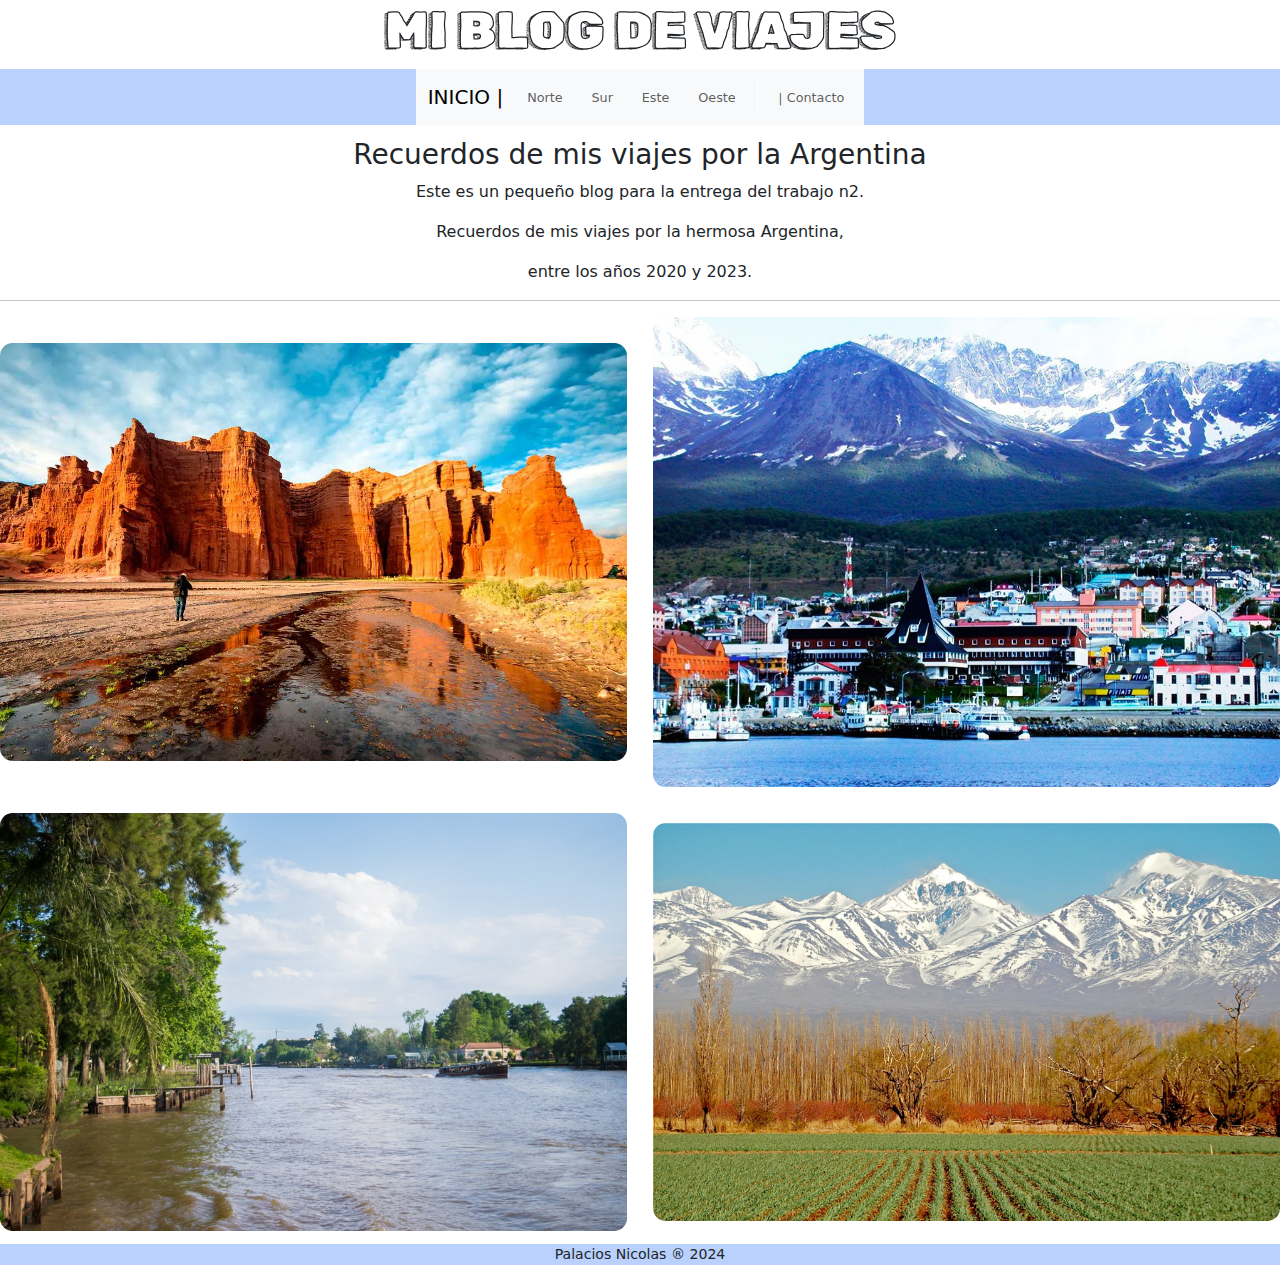
<file: index.html>
<!DOCTYPE html>
<html lang="es">

<head>
    <meta charset="UTF-8">
    <meta name="viewport" content="width=device-width, initial-scale=1.0">
    <link rel="stylesheet" href="https://cdn.jsdelivr.net/npm/bootstrap@5.3.2/dist/css/bootstrap.min.css">
    
    <link rel="stylesheet" href="./styles/styles.css">
    <title>Inicio</title>
</head>

<body>
    <header>
        <h1 class="titulo">MI BLOG DE VIAJES</h1>
    </header>
    <nav class="navbarPrincipal">
        <nav class="navbar navbar-expand-lg bg-body-tertiary ">
            <div class="container-fluid">
                <a class="navbar-brand " href="./index.html">INICIO | </a>
                <button class="navbar-toggler" type="button" data-bs-toggle="collapse" data-bs-target="#navbarNav"
                    aria-controls="navbarNav" aria-expanded="false" aria-label="Toggle navigation">
                    <span class="navbar-toggler-icon"></span>
                </button>
                <div class="collapse navbar-collapse" id="navbarNav">
                    <ul class="navbar-nav">
                        <li class="nav-item">
                            <a class="nav-link" href="./pages/norte.html"> Norte </a>
                        </li>
                        <li class="nav-item">
                            <a class="nav-link" href="./pages/sur.html"> Sur</a>
                        </li>
                        <li class="nav-item">
                            <a class="nav-link" href="./pages/este.html"> Este </a>
                        </li>
                        <li class="nav-item">
                            <a class="nav-link" href="./pages/oeste.html"> Oeste </a>
                        </li>
                        <li class="nav-item">
                            <a class="nav-link" href="./pages/contacto.html"> | Contacto </a>
                        </li>
                    </ul>
                </div>
            </div>
        </nav>
    </nav>


    <section class="section">
        <div>
            
            <h3>Recuerdos de mis viajes por la Argentina</h3>

            <p>Este es un pequeño blog para la entrega del trabajo n2. </p>
            <p>Recuerdos de mis viajes por la hermosa Argentina,</p>
            <p>entre los años 2020 y 2023.</p>

        </div>
        <hr>
        <!-- GRILLA DE IMAGENES -->
        <div class="grid-container">

            <div class="grid-item">
                <a href="./pages/norte.html">
                    <img src="./img/norte/cafayate.webp" alt="">
                    <div class="description">Cafayate y sus colores / NORTE</div>
                </a>
            </div>
            <div class="grid-item">
                <a href="./pages/sur.html">
                    <img src="./img/sur/0005104647.jpg" alt="">
                    <div class="description">Nuestra Patagonia / SUR</div>
                </a>
            </div>
            <div class="grid-item">
                <a href="./pages/este.html">
                    <img src="./img/este/delta.jpg" alt="">
                    <div class="description">Delta del Paraná / ESTE</div>
                </a>
            </div>
            <div class="grid-item">
                <a href="./pages/oeste.html">
                    <img src="./img/oeste/mendoza.jpg" alt="">
                    <div class="description">Viñedos, Termas y más / OESTE</div>
                </a>
            </div>
        </div>
    </section>

    <footer class="footer" > Palacios Nicolas ® 2024</footer>
    <script src="https://cdn.jsdelivr.net/npm/bootstrap@5.3.2/dist/js/bootstrap.min.js"></script>
</body>
</html>
</file>
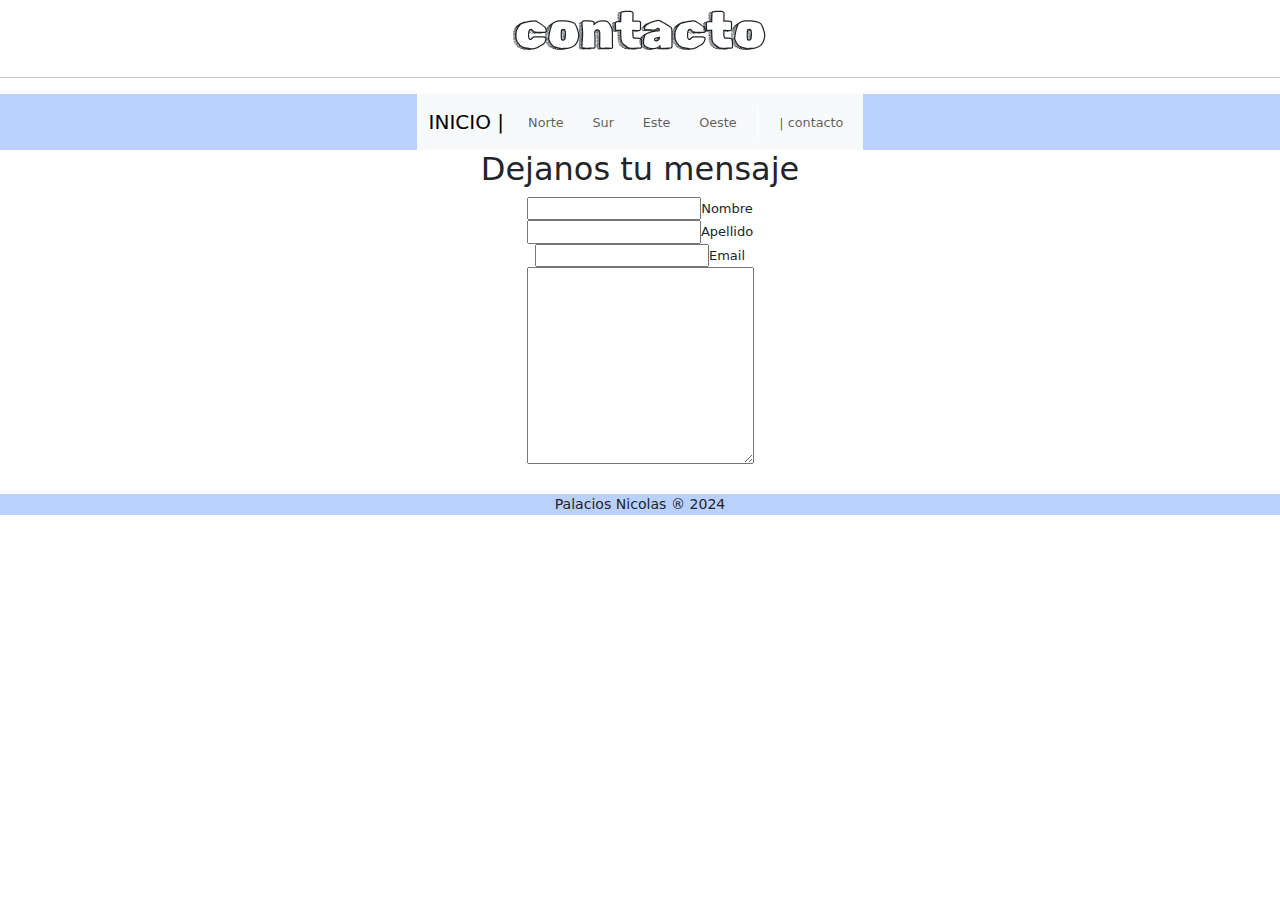
<file: pages/contacto.html>
<!DOCTYPE html>
<html lang="es">
<head>
    <meta charset="UTF-8">
    <meta name="viewport" content="width=device-width, initial-scale=1.0">
    <title>ESTE ARGENTINO</title>
    <link rel="stylesheet" href="https://cdn.jsdelivr.net/npm/bootstrap@5.3.2/dist/css/bootstrap.min.css">
    
    <link rel="stylesheet" href="../styles/styles.css">
</head>
<body>
    <header>
        <h1 class="titulo">contacto</h1>
        <hr>
    </header>
    <nav class="navbarPrincipal">
        <nav class="navbar navbar-expand-lg bg-body-tertiary ">
            <div class="container-fluid">
                <a class="navbar-brand " href="../index.html">INICIO | </a>
                <button class="navbar-toggler" type="button" data-bs-toggle="collapse" data-bs-target="#navbarNav"
                    aria-controls="navbarNav" aria-expanded="false" aria-label="Toggle navigation">
                    <span class="navbar-toggler-icon"></span>
                </button>
                <div class="collapse navbar-collapse" id="navbarNav">
                    <ul class="navbar-nav">
                        <li class="nav-item">
                            <a class="nav-link" href="./norte.html"> Norte </a>
                        </li>
                        <li class="nav-item">
                            <a class="nav-link" href="./sur.html"> Sur</a>
                        </li>
                        <li class="nav-item">
                            <a class="nav-link" href="./este.html"> Este </a>
                        </li>
                        <li class="nav-item">
                            <a class="nav-link" href="./oeste.html"> Oeste </a>
                        </li>
                        <li class="nav-item">
                            <a class="nav-link" href="./contacto.html"> | contacto </a>
                        </li>
                    </ul>
                </div>
            </div>
        </nav>
    </nav>
  

    <main>
        <div class="div-contacto">
        <h2>Dejanos tu mensaje</h2>
            <table class="table-contacto">
        

            
                    <tr>

                        <input type="text">Nombre<br>
                        <input type="text" name="" id="">Apellido<br>
                        <input type="email" name="" id="">Email<br>
                        <textarea name="mensaje" id="" cols="30" rows="10"></textarea>
                    </tr>

                
                    
        
              
            </table>  
        </div>
    </main>
    <br>
    <footer class="footer" > Palacios Nicolas ® 2024</footer>
    <script src="https://cdn.jsdelivr.net/npm/bootstrap@5.3.2/dist/js/bootstrap.min.js"></script>
</body>
</html>
</file>
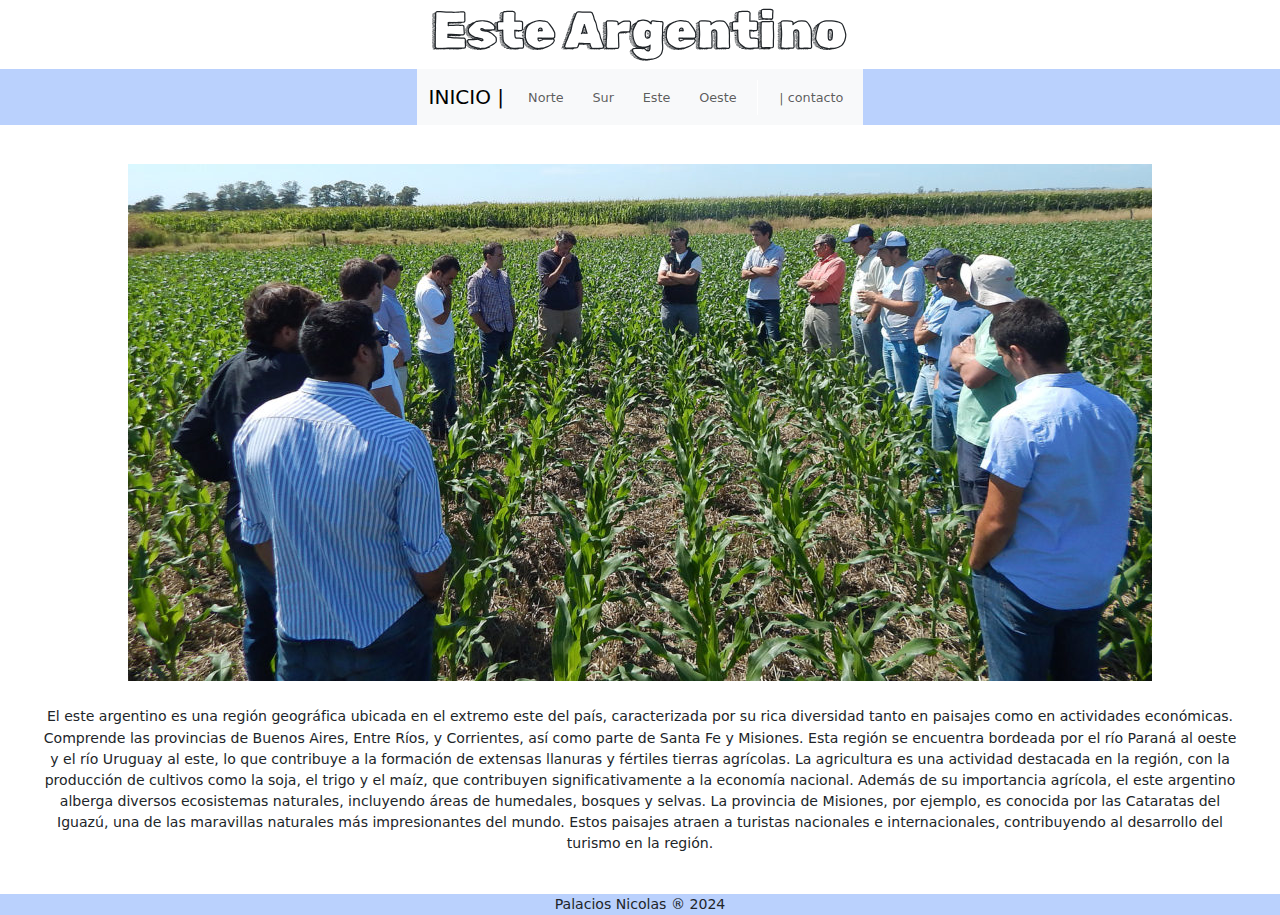
<file: pages/este.html>
<!DOCTYPE html>
<html lang="es">
    <head>
        <meta charset="UTF-8">
        <meta name="viewport" content="width=device-width, initial-scale=1.0">
        <link rel="stylesheet" href="https://cdn.jsdelivr.net/npm/bootstrap@5.3.2/dist/css/bootstrap.min.css">

        <link rel="stylesheet" href="../styles/styles.css">
    </head>
    
<body>
    <header>
        <h1 class="titulo">Este Argentino</h1>
    </header>
    <main> 

        <nav class="navbarPrincipal">
            <nav class="navbar navbar-expand-lg bg-body-tertiary ">
                    <div class="container-fluid">
                        
                        <a class="navbar-brand " href="../index.html">INICIO | </a>
                        <button class="navbar-toggler" type="button" data-bs-toggle="collapse" data-bs-target="#navbarNav"
                        aria-controls="navbarNav" aria-expanded="false" aria-label="Toggle navigation">
                        <span class="navbar-toggler-icon"></span>
                    </button>
                    <div class="collapse navbar-collapse" id="navbarNav">
                        <ul class="navbar-nav">
                            <li class="nav-item">
                                <a class="nav-link" href="./norte.html"> Norte </a>
                            </li>
                            <li class="nav-item">
                                <a class="nav-link" href="./sur.html"> Sur</a>
                            </li>
                            <li class="nav-item">
                                <a class="nav-link" href="./este.html"> Este </a>
                            </li>
                            <li class="nav-item">
                                <a class="nav-link" href="./oeste.html"> Oeste </a>
                            </li>
                            <li class="nav-item">
                                <a class="nav-link" href="./contacto.html"> | contacto </a>
                            </li>
                        </ul>
                    </div>
                </div>
            </nav>
        </nav>  
        <section class="section-este">
            <article>
                <img src="../img/este/Productores-de-la-Regional-Aapresid-9-de-Julio-Casares-en-el-campo-bajo-AC-1024x517.jpg" alt="">
            </article>
            <div>
                <p class="p-este">El este argentino es una región geográfica ubicada en el extremo este del país, caracterizada por su rica diversidad tanto en paisajes como en actividades económicas. Comprende las provincias de Buenos Aires, Entre Ríos, y Corrientes, así como parte de Santa Fe y Misiones. Esta región se encuentra bordeada por el río Paraná al oeste y el río Uruguay al este, lo que contribuye a la formación de extensas llanuras y fértiles tierras agrícolas. La agricultura es una actividad destacada en la región, con la producción de cultivos como la soja, el trigo y el maíz, que contribuyen significativamente a la economía nacional.

                    Además de su importancia agrícola, el este argentino alberga diversos ecosistemas naturales, incluyendo áreas de humedales, bosques y selvas. La provincia de Misiones, por ejemplo, es conocida por las Cataratas del Iguazú, una de las maravillas naturales más impresionantes del mundo. Estos paisajes atraen a turistas nacionales e internacionales, contribuyendo al desarrollo del turismo en la región.</p>
            </div>
        </section>
    </main>
    <br>
    <footer class="footer" > Palacios Nicolas ® 2024</footer>
    <script src="https://cdn.jsdelivr.net/npm/bootstrap@5.3.2/dist/js/bootstrap.min.js"></script>
</body>  
</html>
</file>
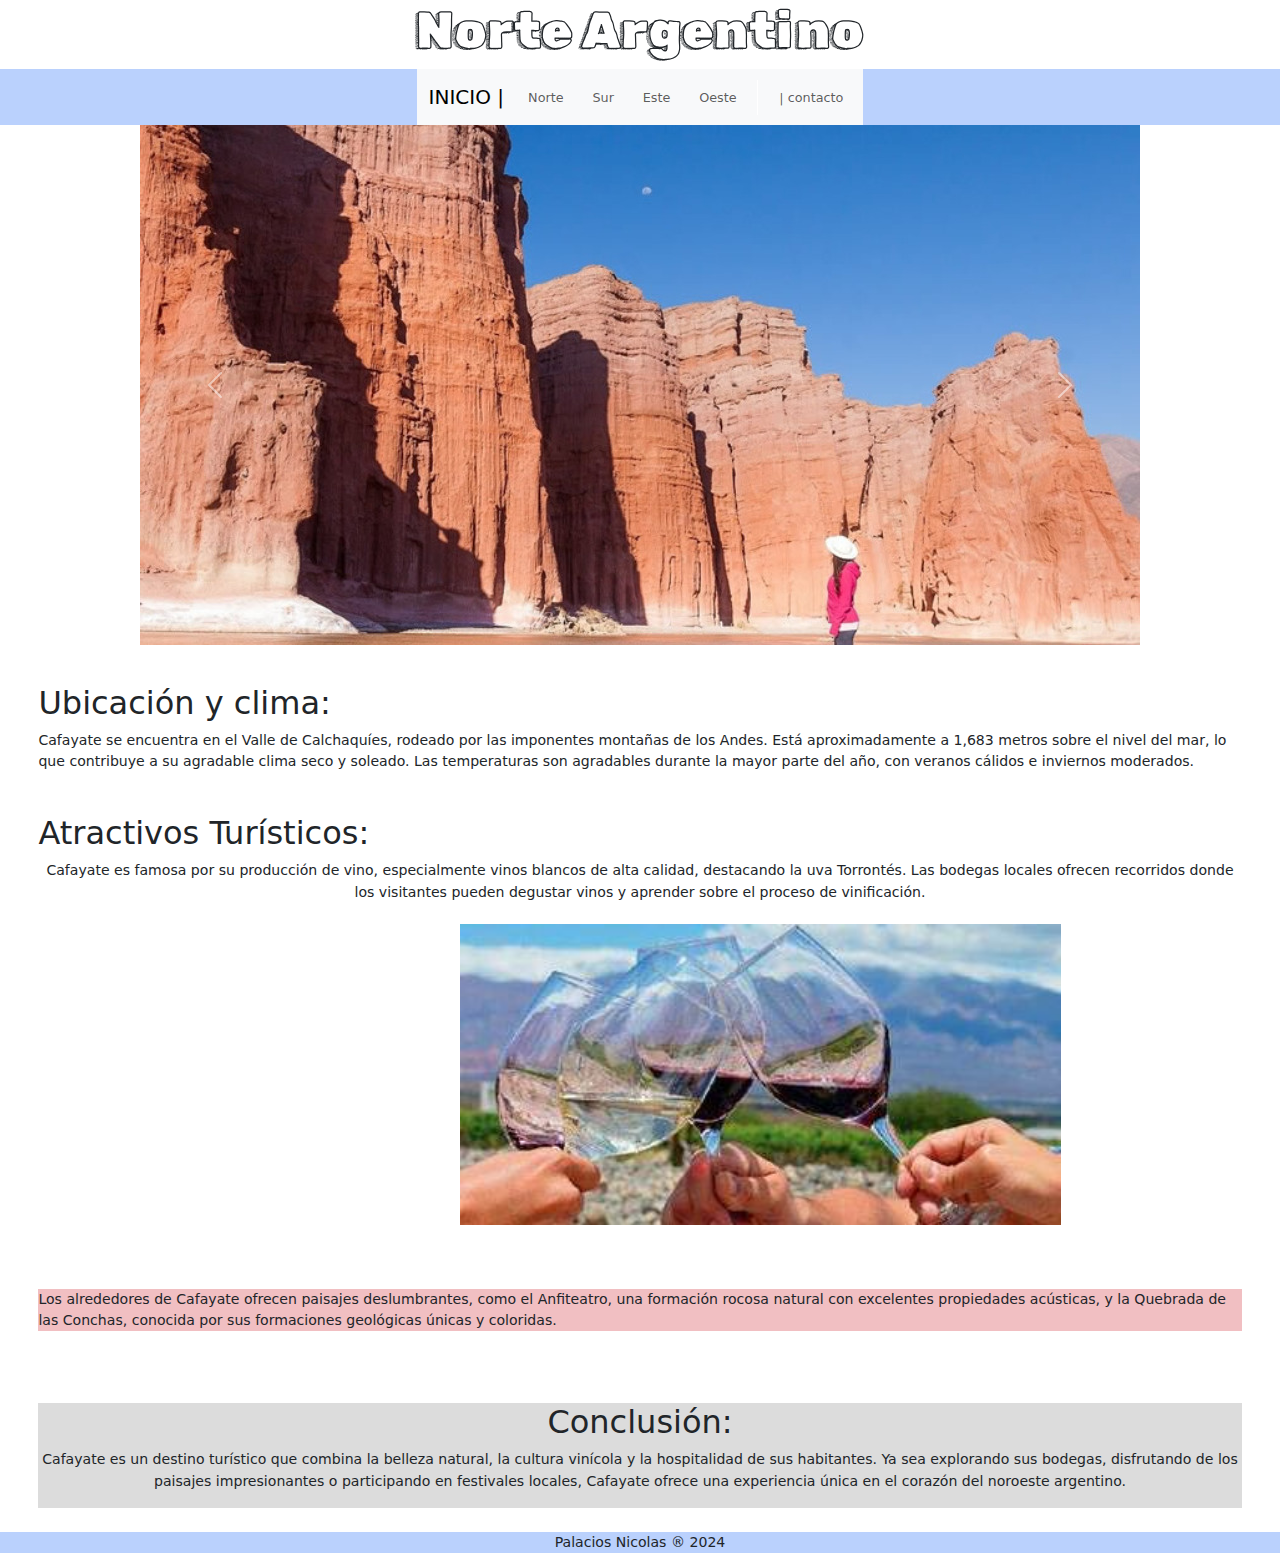
<file: pages/norte.html>
<!DOCTYPE html>
<html lang="en">

<head>
    <meta charset="UTF-8">
    <meta name="viewport" content="width=device-width, initial-scale=1.0">
    <link rel="stylesheet" href="https://cdn.jsdelivr.net/npm/bootstrap@5.3.2/dist/css/bootstrap.min.css">

    <link rel="stylesheet" href="../styles/styles.css">
</head>

<body>
    <header>
        <h1 class="titulo">Norte Argentino</h1>
    </header>
    <main> 
            <nav class="navbarPrincipal">
                <nav class="navbar navbar-expand-lg bg-body-tertiary ">
                    <div class="container-fluid">
                            
                            <a class="navbar-brand " href="../index.html">INICIO | </a>
                            <button class="navbar-toggler" type="button" data-bs-toggle="collapse" data-bs-target="#navbarNav"
                            aria-controls="navbarNav" aria-expanded="false" aria-label="Toggle navigation">
                            <span class="navbar-toggler-icon"></span>
                        </button>
                        <div class="collapse navbar-collapse" id="navbarNav">
                            <ul class="navbar-nav">
                                <li class="nav-item">
                                    <a class="nav-link" href="./norte.html"> Norte </a>
                                </li>
                                <li class="nav-item">
                                    <a class="nav-link" href="./sur.html"> Sur</a>
                                </li>
                                <li class="nav-item">
                                    <a class="nav-link" href="./este.html"> Este </a>
                                </li>
                                <li class="nav-item">
                                    <a class="nav-link" href="./oeste.html"> Oeste </a>
                                </li>
                                <li class="nav-item">
                                    <a class="nav-link" href="./contacto.html"> | contacto </a>
                                </li>
                            </ul>
                        </div>
                    </div>
                </nav>
            </nav>
        <section class="section-carousel">
            <div class="div-carousel">
                <div id="carouselExampleAutoplaying" class="carousel slide" data-bs-ride="carousel">
                    <div class="carousel-inner">
                        <div class="carousel-item active">
                            <img id="img-carousel" src="../img/norte/OIP.jpg"  alt="...">
                        </div>
                        <div class="carousel-item">
                            <img id="img-carousel"  src="../img/norte/parque_nacional_los_cardones_02.jpg"  alt="...">
                        </div>
                        <div class="carousel-item">
                            <img id="img-carousel"  src="../img/norte/salta_argentina_01.jpg"  alt="...">
                        </div>
                    </div>
                    
                    <button class="carousel-control-prev" type="button" data-bs-target="#carouselExampleAutoplaying"
                    data-bs-slide="prev">
                    <span class="carousel-control-prev-icon" aria-hidden="true"></span>
                    <span class="visually-hidden"></span>
                </button>
                <button class="carousel-control-next" type="button" data-bs-target="#carouselExampleAutoplaying"
                data-bs-slide="next">
                <span class="carousel-control-next-icon" aria-hidden="true"></span>
                <span class="visually-hidden"></span>
                </button>
            </div>
        </section>
            <div class="div-section">
                <section class="section-clima">
                    <h2>Ubicación y clima:</h2>
                    <p>Cafayate se encuentra en el Valle de Calchaquíes, 
                        rodeado por las imponentes montañas de los Andes. Está aproximadamente
                        a 1,683 metros sobre el nivel del mar, lo que contribuye a su agradable clima seco y soleado.
                        
                        Las temperaturas son agradables durante la mayor parte del año, 
                        con veranos cálidos e inviernos moderados.</p>
                </section>
                    
                <section class="section-atractivos">
                    <h2>Atractivos Turísticos:</h2>
                    <article class="article-atractivos">Cafayate es famosa por su producción de vino, especialmente vinos blancos de alta 
                        calidad, destacando la uva Torrontés. Las bodegas locales 
                        ofrecen recorridos donde los visitantes pueden degustar vinos y aprender sobre el 
                        proceso de vinificación.
                       
                        
                           
                    </article>
                    <br>
                    <img class="section-img-atractivos" src="../img/norte/vino.jpg" alt="" >
                    <aside class="aside-atractivos">Los alrededores de Cafayate ofrecen paisajes deslumbrantes, como el Anfiteatro,
                        una formación rocosa natural con excelentes propiedades acústicas, y 
                        la Quebrada de las Conchas, conocida por sus formaciones
                        geológicas únicas y coloridas.  </aside>
                </section>
                <br>
                <section class="section-conclusion">
                        <h2>Conclusión:</h2>
                        <p>Cafayate es un destino turístico que combina la belleza natural, 
                            la cultura vinícola y la hospitalidad de sus habitantes. Ya sea explorando sus bodegas, 
                            disfrutando de los paisajes impresionantes o participando en festivales locales, 
                            Cafayate ofrece una experiencia única en el corazón del noroeste argentino.</p>
                </section>
                        
            </div>
    </main>
    <br>
    <footer class="footer" > Palacios Nicolas ® 2024</footer>
    <script src="https://cdn.jsdelivr.net/npm/bootstrap@5.3.2/dist/js/bootstrap.min.js"></script>
</body>
</html>
</file>
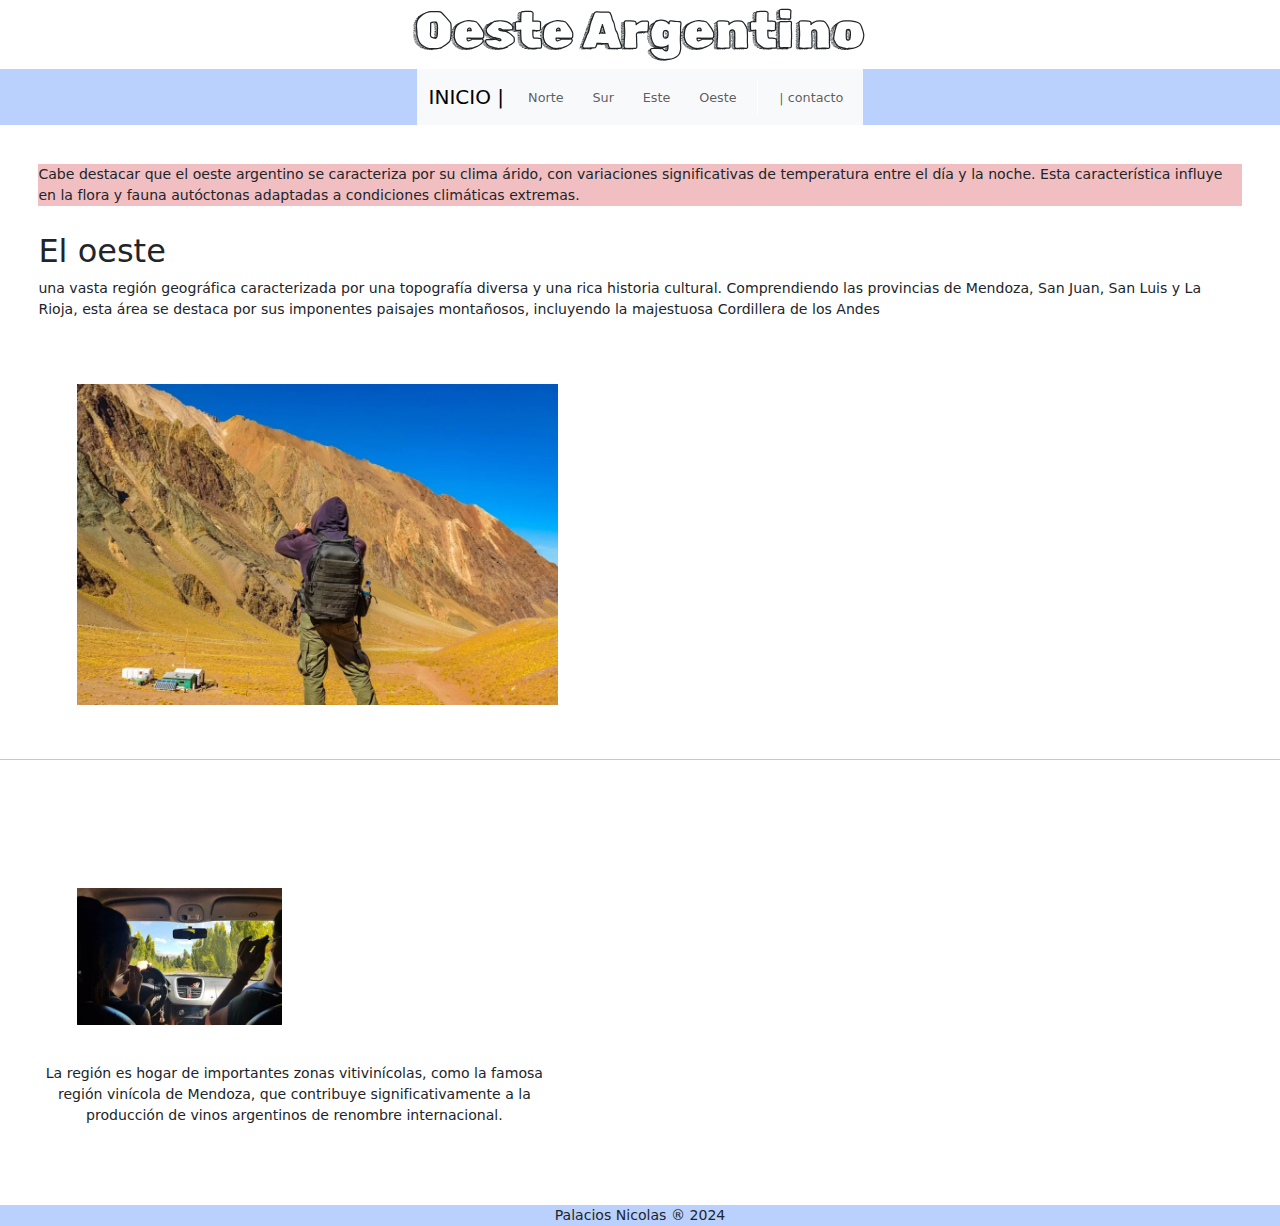
<file: pages/oeste.html>
<!DOCTYPE html>
<html lang="es">
    <head>
        <meta charset="UTF-8">
        <meta name="viewport" content="width=device-width, initial-scale=1.0">
        <link rel="stylesheet" href="https://cdn.jsdelivr.net/npm/bootstrap@5.3.2/dist/css/bootstrap.min.css">
        <link rel="stylesheet" href="../styles/styles.css">
    </head>
    
<body>
    <header>
        <h1 class="titulo">Oeste Argentino</h1>
    </header>
    <main> 

        <nav class="navbarPrincipal">
            <nav class="navbar navbar-expand-lg bg-body-tertiary ">
                    <div class="container-fluid">
                        
                        <a class="navbar-brand " href="../index.html">INICIO | </a>
                        <button class="navbar-toggler" type="button" data-bs-toggle="collapse" data-bs-target="#navbarNav"
                        aria-controls="navbarNav" aria-expanded="false" aria-label="Toggle navigation">
                        <span class="navbar-toggler-icon"></span>
                    </button>
                    <div class="collapse navbar-collapse" id="navbarNav">
                        <ul class="navbar-nav">
                            <li class="nav-item">
                                <a class="nav-link" href="./norte.html"> Norte </a>
                            </li>
                            <li class="nav-item">
                                <a class="nav-link" href="./sur.html"> Sur</a>
                            </li>
                            <li class="nav-item">
                                <a class="nav-link" href="./este.html"> Este </a>
                            </li>
                            <li class="nav-item">
                                <a class="nav-link" href="./oeste.html"> Oeste </a>
                            </li>
                            <li class="nav-item">
                                <a class="nav-link" href="./contacto.html"> | contacto </a>
                            </li>
                        </ul>
                    </div>
                </div>
            </nav>
        </nav>
        <section class="section-oeste">
            <aside class="aside-atractivos">Cabe destacar que el oeste argentino se caracteriza 
                por su clima árido, con variaciones significativas 
                de temperatura entre el día y la noche. Esta característica influye en la flora y
                fauna autóctonas adaptadas a condiciones climáticas extremas.   </aside>
                <div class="div-oeste"> <h2>El oeste </h2>
                    <p>una vasta región geográfica caracterizada por una
                        topografía diversa y una rica historia cultural. Comprendiendo 
                        las provincias de Mendoza, San Juan, San Luis y La Rioja, esta
                        área se destaca por sus imponentes paisajes montañosos, 
                        incluyendo la majestuosa Cordillera de los Andes</p>
                    <div>
                         <img class="img-oeste" src="../img/oeste/uno.webp" alt="">
                    </div>
                </div>
        </section>
        <hr>
        <div>
            <article class="article-imagen">
                <div class="img-oeste"><img src="../img/oeste/OIP.jpg" alt=""></div>
                <div><p class="p-oeste">La región es hogar de importantes zonas vitivinícolas, como la famosa región
                    vinícola de Mendoza, que contribuye significativamente a la
                    producción de vinos argentinos de renombre internacional.</p></div>
            </article>
            <article>

            </article>
        </div>
    </main>
    <br>
    <footer class="footer" > Palacios Nicolas ® 2024</footer>
    <script src="https://cdn.jsdelivr.net/npm/bootstrap@5.3.2/dist/js/bootstrap.min.js"></script>
</body>
</html>
</file>
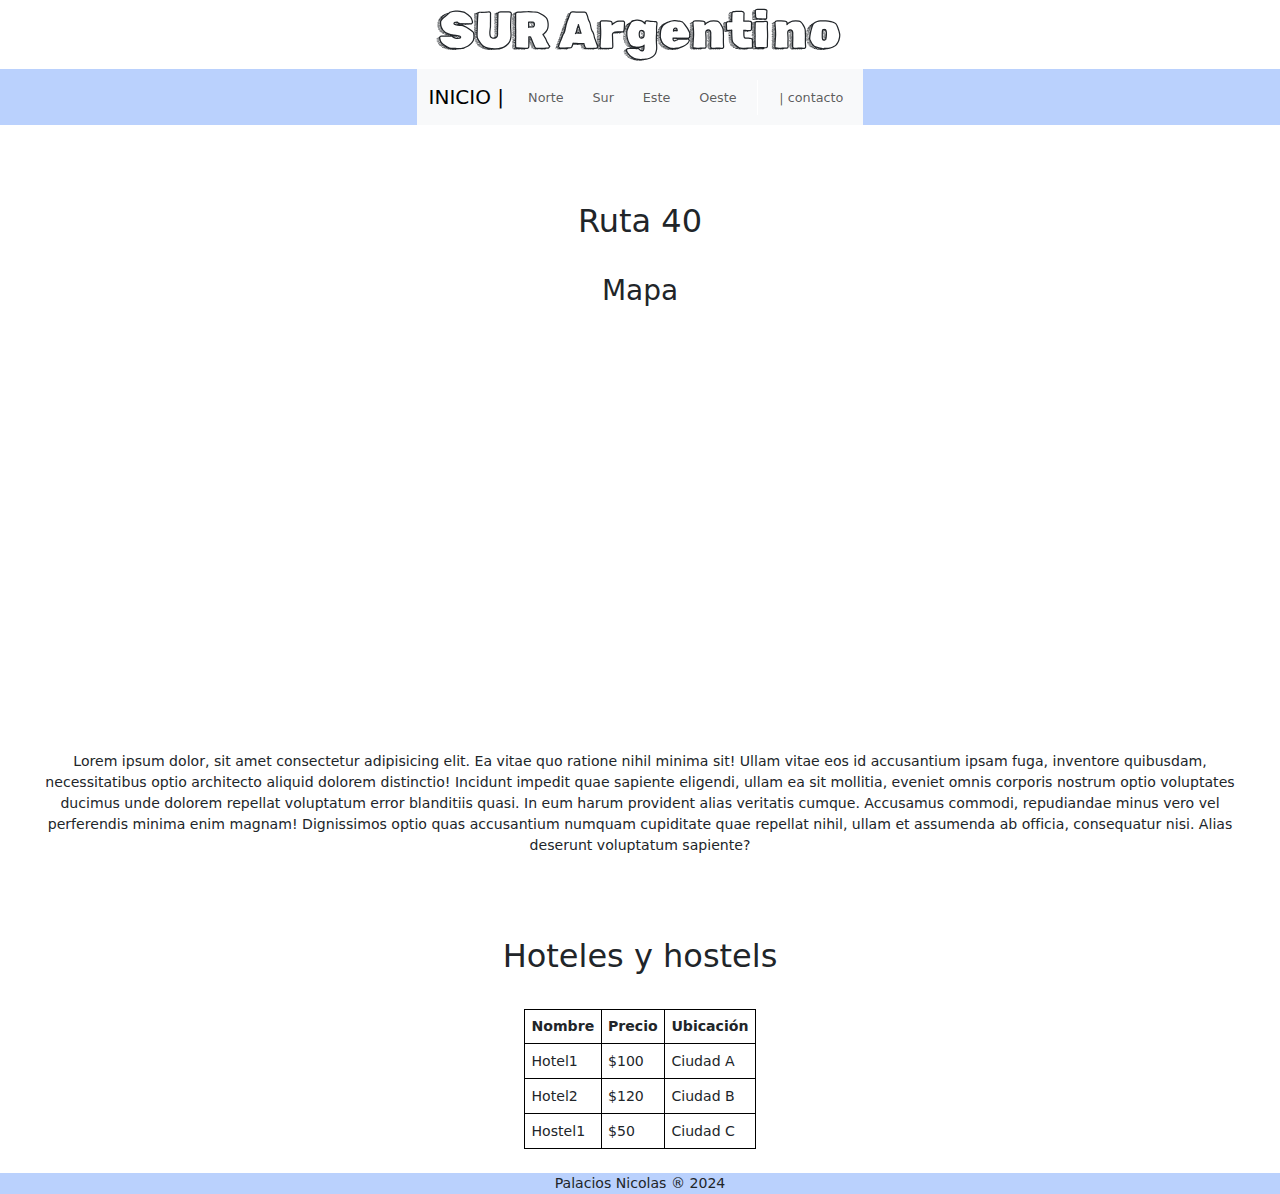
<file: pages/sur.html>
<!DOCTYPE html>
<html lang="es">
    <head>
        <meta charset="UTF-8">
        <meta name="viewport" content="width=device-width, initial-scale=1.0">
        <link rel="stylesheet" href="https://cdn.jsdelivr.net/npm/bootstrap@5.3.2/dist/css/bootstrap.min.css">
        <link rel="stylesheet" href="../styles/styles.css">

    </head>
    
<body>
    <header>
        <h1 class="titulo">SUR Argentino</h1>
    </header>
    <main> 
            <nav class="navbarPrincipal">
                <nav class="navbar navbar-expand-lg bg-body-tertiary ">
                        <div class="container-fluid">
                            <a class="navbar-brand " href="../index.html">INICIO | </a>
                            <button class="navbar-toggler" type="button" data-bs-toggle="collapse" data-bs-target="#navbarNav"
                            aria-controls="navbarNav" aria-expanded="false" aria-label="Toggle navigation">
                            <span class="navbar-toggler-icon"></span>
                        </button>
                        <div class="collapse navbar-collapse" id="navbarNav">
                            <ul class="navbar-nav">
                                <li class="nav-item">
                                    <a class="nav-link" href="./norte.html"> Norte </a>
                                </li>
                                <li class="nav-item">
                                    <a class="nav-link" href="./sur.html"> Sur</a>
                                </li>
                                <li class="nav-item">
                                    <a class="nav-link" href="./este.html"> Este </a>
                                </li>
                                <li class="nav-item">
                                    <a class="nav-link" href="./oeste.html"> Oeste </a>
                                </li>
                                <li class="nav-item">
                                    <a class="nav-link" href="./contacto.html"> | contacto </a>
                                </li>
                            </ul>
                        </div>
                    </div>
                </nav>
            </nav>

    <section class="section-sur">
        <div class="div-section"><h2>Ruta 40</h2>
            <h3>Mapa</h3></div>
            <iframe class="iframe-sur" src="https://www.google.com/maps/embed?pb=!1m34!1m12!1m3!1d26676790.83685764!2d-88.67261033223528!3d-35.29494281998493!2m3!1f0!2f0!3f0!3m2!1i1024!2i768!4f13.1!4m19!3e0!4m5!1s0x9406a422d936db43%3A0xe4aee38c5776beda!2sLa%20Quiaca%2C%20Jujuy!3m2!1d-22.1076922!2d-65.5975218!4m5!1s0xbdbee39c401f9623%3A0x7d410f238982a9fa!2sRuta%20Nacional%2040!3m2!1d-36.967222!2d-69.79377749999999!4m5!1s0xbdb5ceb80b41890b%3A0x9ca286974f942f0b!2sCabo%20V%C3%ADrgenes%2C%20Santa%20Cruz!3m2!1d-52.3275!2d-68.3516667!5e0!3m2!1ses-419!2sar!4v1705017203761!5m2!1ses-419!2sar"  style="border:0;" allowfullscreen="" loading="lazy" referrerpolicy="no-referrer-when-downgrade"></iframe>
            <p class="p-sur">Lorem ipsum dolor, sit amet consectetur adipisicing elit.
                Ea vitae quo ratione nihil minima sit! Ullam vitae eos id
                accusantium ipsam fuga, inventore quibusdam, necessitatibus
                optio architecto aliquid dolorem distinctio!
                Incidunt impedit quae sapiente eligendi, ullam ea sit mollitia,
                eveniet omnis corporis nostrum optio voluptates ducimus unde dolorem 
                repellat voluptatum error blanditiis quasi. In eum harum provident alias veritatis cumque.
                Accusamus commodi, repudiandae minus vero vel perferendis minima
                enim magnam! Dignissimos optio quas accusantium numquam cupiditate 
                quae repellat nihil, ullam et assumenda ab officia, consequatur nisi.
                Alias deserunt voluptatum sapiente?</p>
                <div class="div-section">
                    <h2>Hoteles y hostels</h2>
                    <table class="table-sur">
                        <tr>
                            <th>Nombre</th>
                            <th>Precio</th>
                            <th>Ubicación</th>
                        </tr>
                        <tr>
                            <td>Hotel1</td>
                            <td>$100</td>
                            <td>Ciudad A</td>
                        </tr>
                        <tr>
                            <td>Hotel2</td>
                            <td>$120</td>
                            <td>Ciudad B</td>
                        </tr>
                        <tr>
                            <td>Hostel1</td>
                            <td>$50</td>
                            <td>Ciudad C</td>
                        </tr>
                    </table>
                </div>
        </div>
    </section>
    </main>
    <br>
    <footer class="footer" > Palacios Nicolas ® 2024</footer>
    <script src="https://cdn.jsdelivr.net/npm/bootstrap@5.3.2/dist/js/bootstrap.min.js"></script>
</body>
</html>
</file>
<file: styles/styles.css>
/* IMPORTADO */
@font-face {
  font-family: 'Rubik';
  src: url(../fonts/RubikDoodleShadow-Regular.ttf);
}

/* A TODO */
* {
  margin: 0;
  padding: 0;
  box-sizing: border-box;
}

/* BARRA DE NAVEGACION, NAVBAR */
.navbarPrincipal {
  display: flex;
  justify-content: center;
  background-color: rgba(117, 164, 251, 0.503);
  font-size: 1vw; 
}

/* Alinea el contenido de la barra de navegación al centro */
.navbar-nav {
  display: flex;
  align-items: center;
}

.navbar-nav .nav-item {
  margin-right: 1vw; 
}

/* Estilo para el enlace 'Nosotros' con el separador */
.navbar-nav .nav-item:last-child {
  margin-right: 0;
  border-left: 1px solid #fff;
  padding-left: 1vw; 
}

/* BODY */
.article,
.div-contacto {
  font-size: small;
  font-style: initial;
  text-align: center;
}

.titulo {
  font-family: 'Rubik';
  font-size: 4vw; 
  text-align: center;
  align-items: center;
}

.section {
  text-align: center;
  padding-block: 1vw; 
}

/* GRILLA DE IMÁGENES */
.grid-container {
  display: grid;
  grid-template-columns: repeat(auto-fit, minmax(40%, 1fr)); 
  gap: 2vw; 
}

.grid-container img {
  width: 100%;
  height: auto;
}

.grid-item {
  position: relative;
  overflow: hidden;
  border-radius: 1vw; 
}

.description {
  position: absolute;
  bottom: 0;
  left: 20vw; 
  width: 60%;
  background-color: rgb(117, 164, 251);
  color: #fff;
  padding: 0.8vw; 
  text-align: center;
  opacity: 0;
  transition: opacity 0.3s ease-in-out;
}

/* ANIMACIÓN */
.grid-container {
  display: grid;
  place-items: center;
}

img {
  width: 100%;
  height: auto;
  transition: transform 0.3s ease-in-out;
}

img:hover {
  transform: scale(1.1);
}

.grid-item:hover .description {
  opacity: 1;
}

/* CARRUSEL */
#carouselExampleAutoplaying {
  display: flex;
  width: 1000px; 
  margin: 0 auto;
}

#carouselExampleAutoplaying .carousel-inner img {
  display: flex;
  max-width: 1000px;
  height: auto;
}

/* FOOTER */
footer {
  font-size: 1.1vw; 
  text-align: center;
  background-color: rgba(117, 164, 251, 0.503);
  text-decoration: solid;
}

/* NORTE */
.section-sur,
.div-section,
.section-este,
.section-oeste {
  display: flex;
  flex-direction: column;
  align-items: center;
  padding: 3vw; 
  padding-bottom: 0;
  gap: 2vw; 
  grid-template-columns: repeat(auto-fit, minmax(40%, 1fr)); 
  font-size: 1.1vw; 
}

.iframe-sur {
  width: 100%; 
  height: 30vw; 
  align-items: center;
}

.section-img-atractivos {
  width: 50%; 
  height: auto;
  margin-left: 35%; 
  margin-bottom: 5vw; 
}

.article-atractivos,
.p-sur,
.p-este,
.p-oeste {
  font-size: 1.1vw; 
  text-align: center;
}

.aside-atractivos {
  background-color: #F1BFC2;
}

.section-conclusion {
  background-color: rgba(128, 128, 128, 0.278);
  text-align: center;
}

/* SUR! */
table {
  border-collapse: collapse;
}

table,
th,
td {
  border: 1px solid black;
}

th,
td {
  padding: 0.5vw; 
}

.article-imagen,
.img-oeste {
  width: 40%; 
  margin: 5vw 3vw 3vw; 
  border: 3vw 3vw 3vw;
  display: grid;
}



/* MEDIA QUERIES PARA DISPOSITIVOS MÓVILES */
@media (min-width: 300px) and (max-width: 800px) {
  .navbarPrincipal {
    font-size: 4vw; 
  }

  .navbar-nav .nav-item {
    margin-right: 0.5vw; 
  }

  .titulo {
    font-size: 10vw; 
  }

  .section {
    padding-block: 0.5vw; 
  }

  .grid-container {
    gap: 1vw; 
  }

  .grid-item .description {
    left: 5vw; 
    width: 90%; 
  }

  #carouselExampleAutoplaying {
    width: 100%; 
  }

  footer {

    bottom: 0;
    width: 100%;
    font-size: 2vw;
  }

  .section-sur,
  .div-section,
  .section-este,
  .section-oeste,
  .aside-atractivos {
    padding: 1.5vw; 
    gap: 1vw;
    font-size: 3.5vw;
  }

  .iframe-sur {
    height: 20vw;
    
  }

  .section-img-atractivos {
    width: 80%;
    margin-left: 10%;
    margin-bottom: 3vw;
  }

  .article-atractivos,
  .p-sur,
  .p-este,
  .p-oeste {
    font-size: 3.5vw;
  }

  .article-imagen,
  .img-oeste {
    width: 80%;
    margin: 3vw 10% 3vw;
  }
}
</file>
